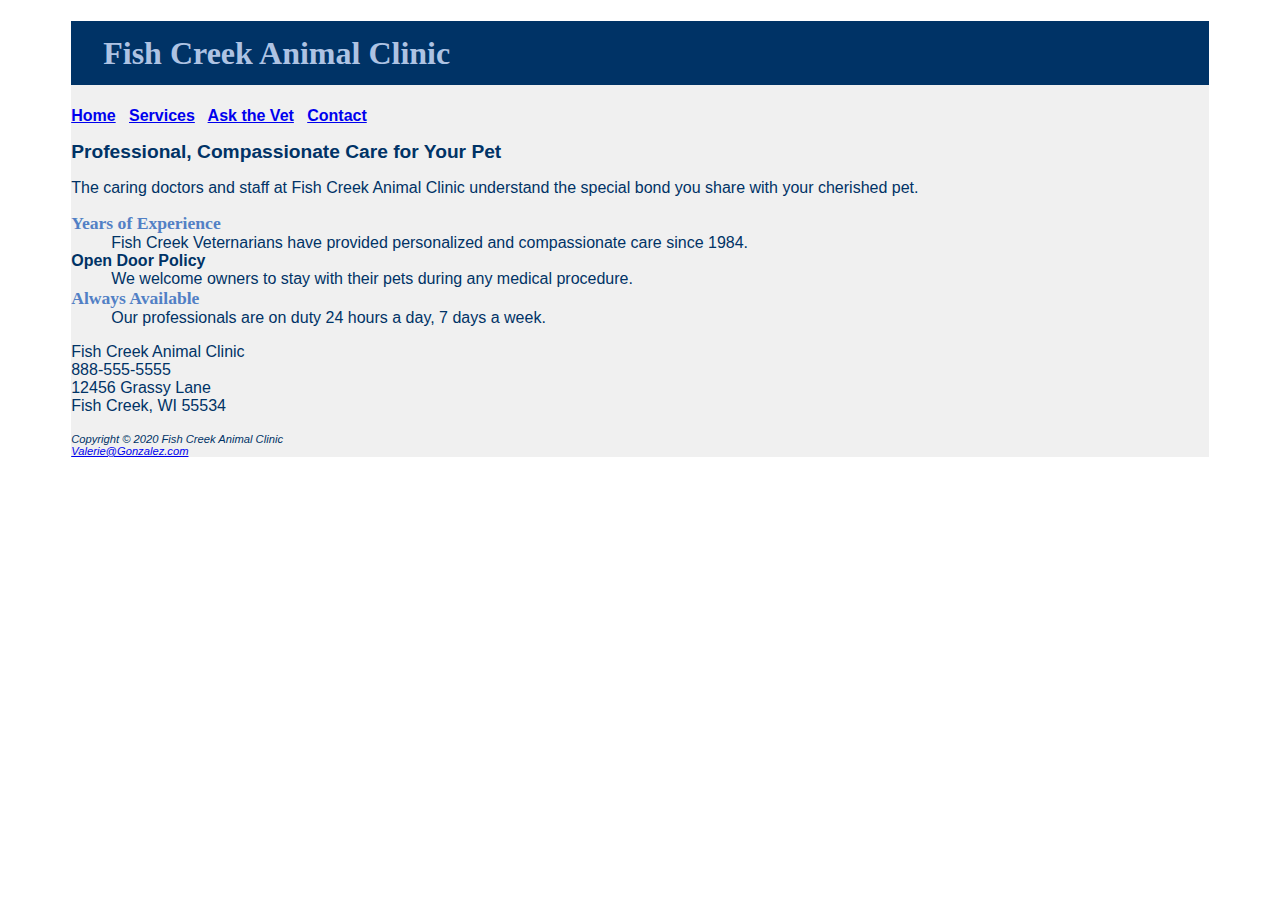
<file: index.html>
<!DOCTYPE html>
<html lang="en">
<head>
<title>Fish Creek Animal Clinic</title>
<meta charset"utf-8">
<link href="fishcreek.css" rel="stylesheet">
</head>
<body>
<div id="wrapper">
<header>
<h1>Fish Creek Animal Clinic</h1>
</header>
<nav>
<a href="index.html">Home</a> &nbsp;
<a href="services.html">Services</a> &nbsp;
<a href="askvet.html">Ask the Vet</a> &nbsp;
<a href="contact.html">Contact</a>
</nav>
<main>
<h2>Professional, Compassionate Care for Your Pet</h2>
<p>The caring doctors and staff at Fish Creek Animal Clinic understand the special bond you share with your cherished pet.</p>
<dl>
<dt><strong>Years of Experience</strong></dt>
<dd>Fish Creek Veternarians have provided personalized and compassionate care since 1984.</dd>  
</dt><strong>Open Door Policy</strong></dt>
<dd>We welcome owners to stay with their pets during any medical procedure.</dd>
<dt><strong>Always Available</strong></dt>
<dd>Our professionals are on duty 24 hours a day, 7 days a week.</dd>
</dl>
<div>
Fish Creek Animal Clinic<br>
888-555-5555<br>
12456 Grassy Lane<br>
Fish Creek, WI 55534<br><br>
</div>
</main>
<footer>
Copyright &copy; 2020 Fish Creek Animal Clinic<br>
<a href="mailto:Valerie@Gonzalez.com">Valerie@Gonzalez.com</a>
</footer>
</div>
</body>
</html>
</file>
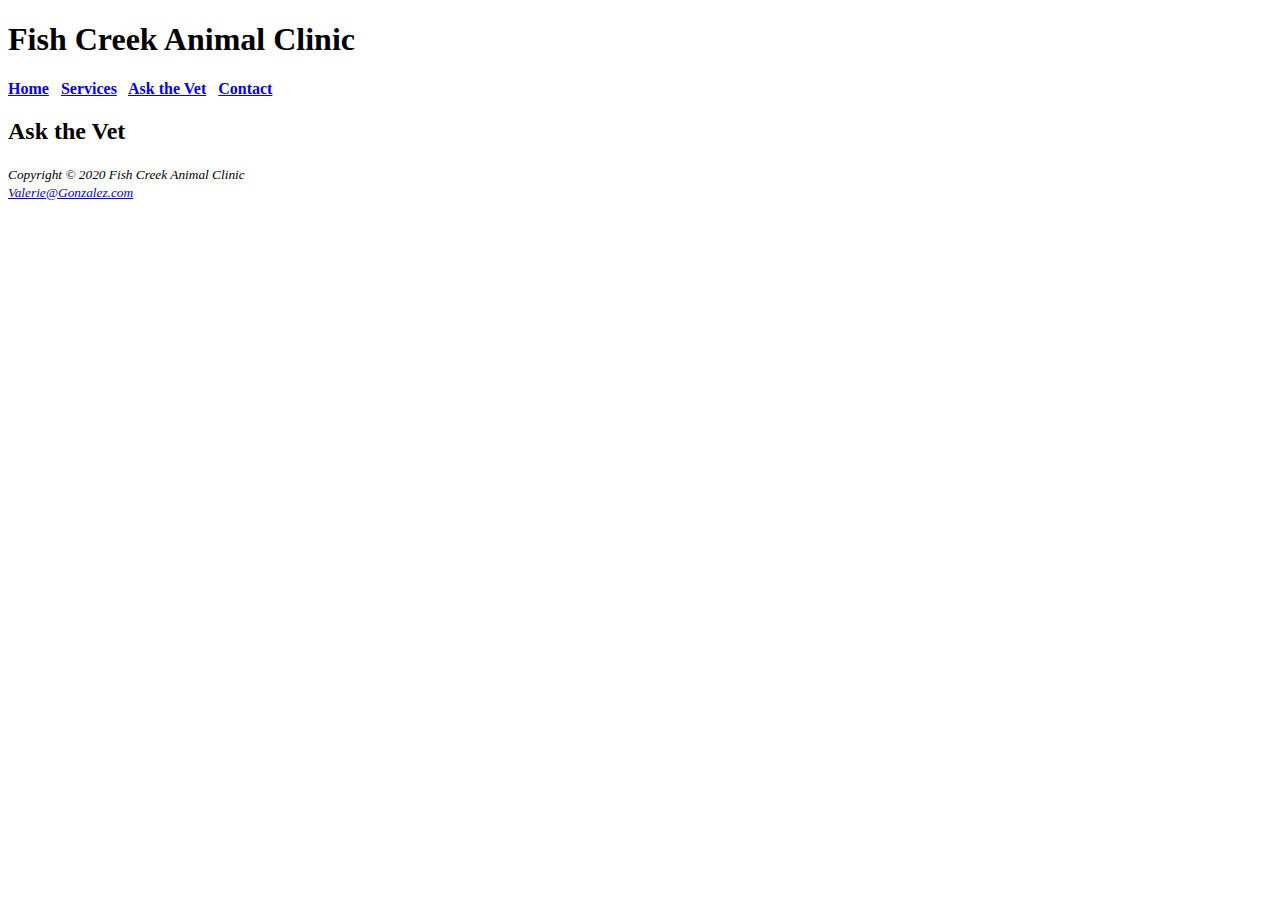
<file: askvet.html>
<!DOCTYPE html>
<html lang="en">
<head>
<title>Fish Creek Animal Clinic: Ask the Vet</title>
<meta charset="utf-8">
</head>
<body>
<header>
<h1>Fish Creek Animal Clinic</h1>
</header>
<nav>
<b>
<a href="index.html">Home</a> &nbsp;
<a href="services.html">Services</a> &nbsp;
<a href="askvet.html">Ask the Vet</a> &nbsp;
<a href="contact.html">Contact</a>
</b>
</nav>
<main>
<h2>Ask the Vet</h2>
</main>
<footer>
<small><i>Copyright &copy; 2020 Fish Creek Animal Clinic<br>
<a href="mailto:Valerie@Gonzalez.com">Valerie@Gonzalez.com</a>
</i></small>
</footer>
</body>
</html>
</file>
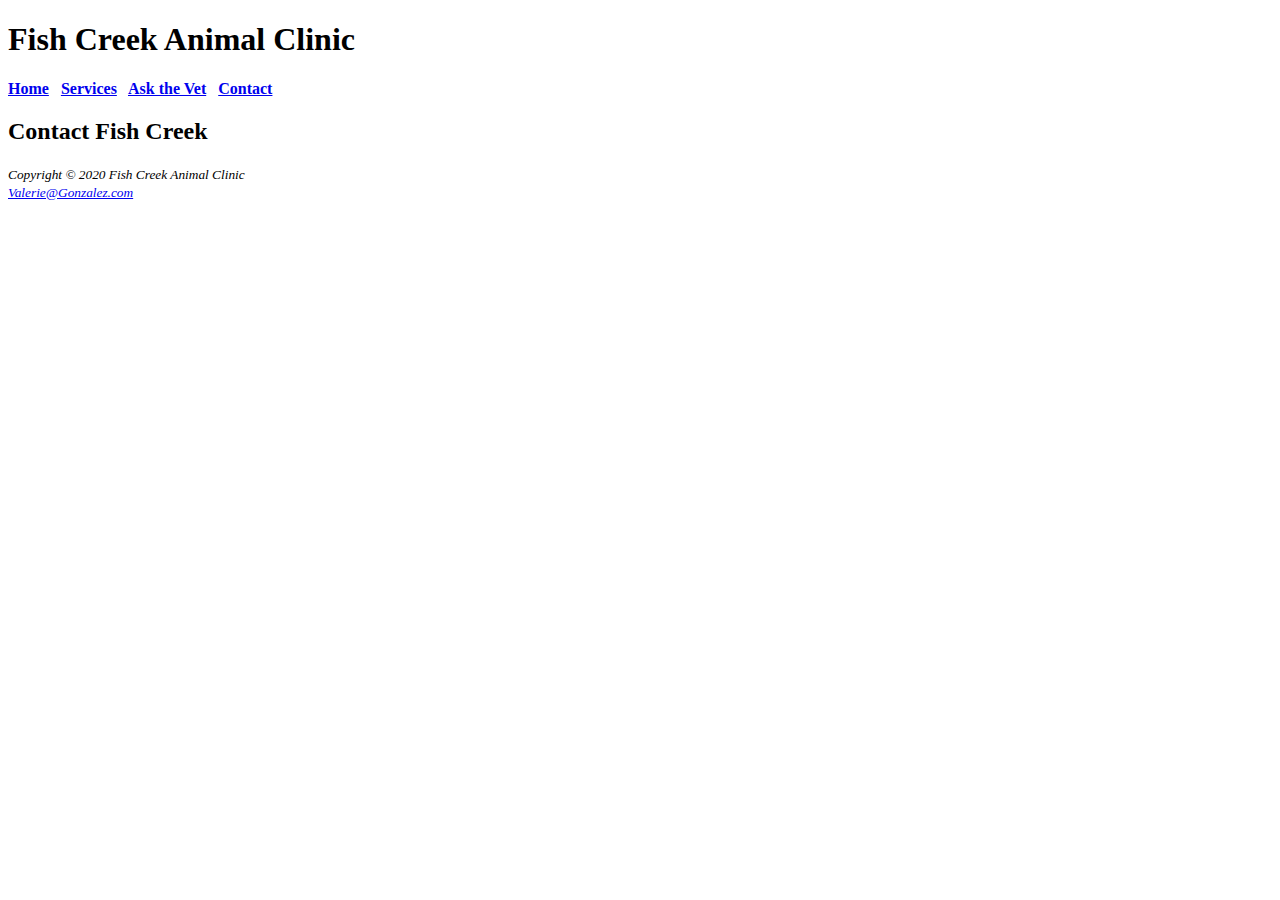
<file: contact.html>
<!DOCTYPE html>
<html lang="en">
<head>
<title>Fish Creek Animal Clinic: Contact</title>
<meta charset="utf-8">
</head>
<body>
<header>
<h1>Fish Creek Animal Clinic</h1>
</header>
<nav>
<b>
<a href="index.html">Home</a> &nbsp;
<a href="services.html">Services</a> &nbsp;
<a href="askvet.html">Ask the Vet</a> &nbsp;
<a href="contact.html">Contact</a>
</b>
</nav>
<main>
<h2>Contact Fish Creek</h2>
</main>
<footer>
<small><i>Copyright &copy; 2020 Fish Creek Animal Clinic<br>
<a href="mailto:Valerie@Gonzalez.com">Valerie@Gonzalez.com</a>
</i></small>
</footer>
</body>
</html>
</file>
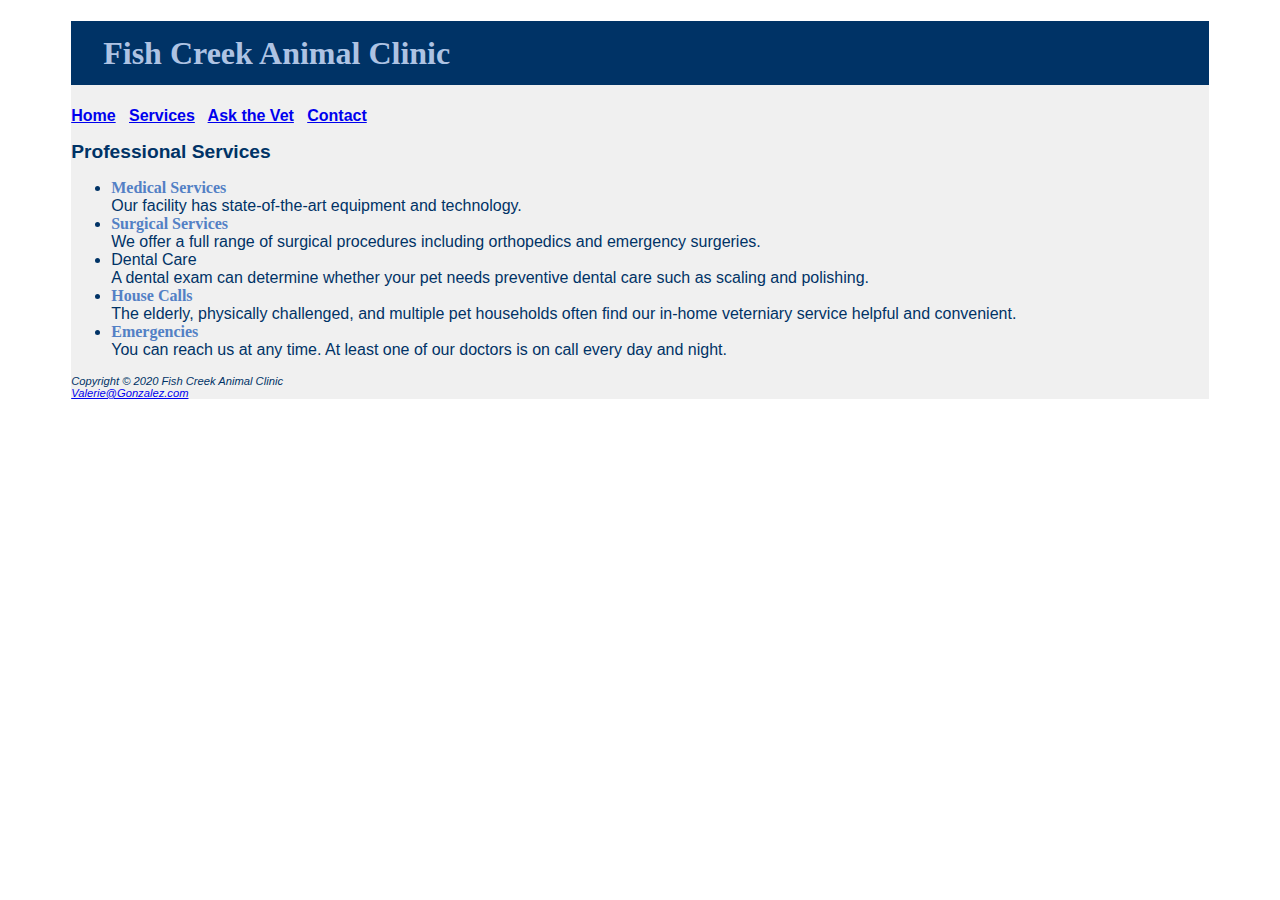
<file: services.html>
<!DOCTYPE html>
<html lang="en">
<head>
<title>Fish Creek Animal Clinic: Services</title>
<meta charset="utf-8">
<link href="fishcreek.css" rel="stylesheet">
</head>
<body>
<div id="wrapper">
<header>
<h1>Fish Creek Animal Clinic</h1>
</header>
<nav>
<a href="index.html">Home</a> &nbsp;
<a href="services.html">Services</a> &nbsp;
<a href="askvet.html">Ask the Vet</a> &nbsp;
<a href="contact.html">Contact</a>
</nav>
<main>
<h2>Professional Services</h2>
<ul>
<li><span class="category">Medical Services</span><br>
Our facility has state-of-the-art equipment and technology.</li>
<li><span class="category">Surgical Services</span><br>
We offer a full range of surgical procedures including orthopedics and emergency surgeries.</li>
<li><span class="categroy">Dental Care</span><br>  
A dental exam can determine whether your pet needs preventive dental care such as scaling and polishing.</li>
<li><span class="category">House Calls</span><br>
The elderly, physically challenged, and multiple pet households often find our in-home veterniary service helpful and convenient.</li>
<li><span class="category">Emergencies</span><br>
You can reach us at any time. At least one of our doctors is on call every day and night.</li>
</ul>
</main>
<footer>
Copyright &copy; 2020 Fish Creek Animal Clinic<br>
<a href="mailto:Valerie@Gonzalez.com">Valerie@Gonzalez.com</a>
</footer>
</div>
</body>
</html>
</file>
<file: fishcreek.css>
body { background-color: #FFFFFF;
       color: #003366;
           font-family: Verdana, Arial, sans-serif;
}
#wrapper { background-color: #F0F0F0;
           margin-left: auto;
                  margin-right: auto;
                  width: 90%;
}
header { background-color: #003366;
         color: #AEC3E3;
                 font-family: Georgia, "Times New Roman", serif;
}
h1 { line-height: 200%;
     text-indent: 1em;
}
h2 { font-size: 1.2em; }
nav { font-weight: bold; }
dt { color: #5280C5;
     font-size: 1.1em;
         font-family: Georgia, "Times New Roman", serif;
         font-weight: bold;
}
.category { color: #5380C5;
            font-family: Georgia, "Times New Roman", serif;
            font-weight: bold;
}
footer { font-size: .70em;
         font-style: italic;
}
</file>
